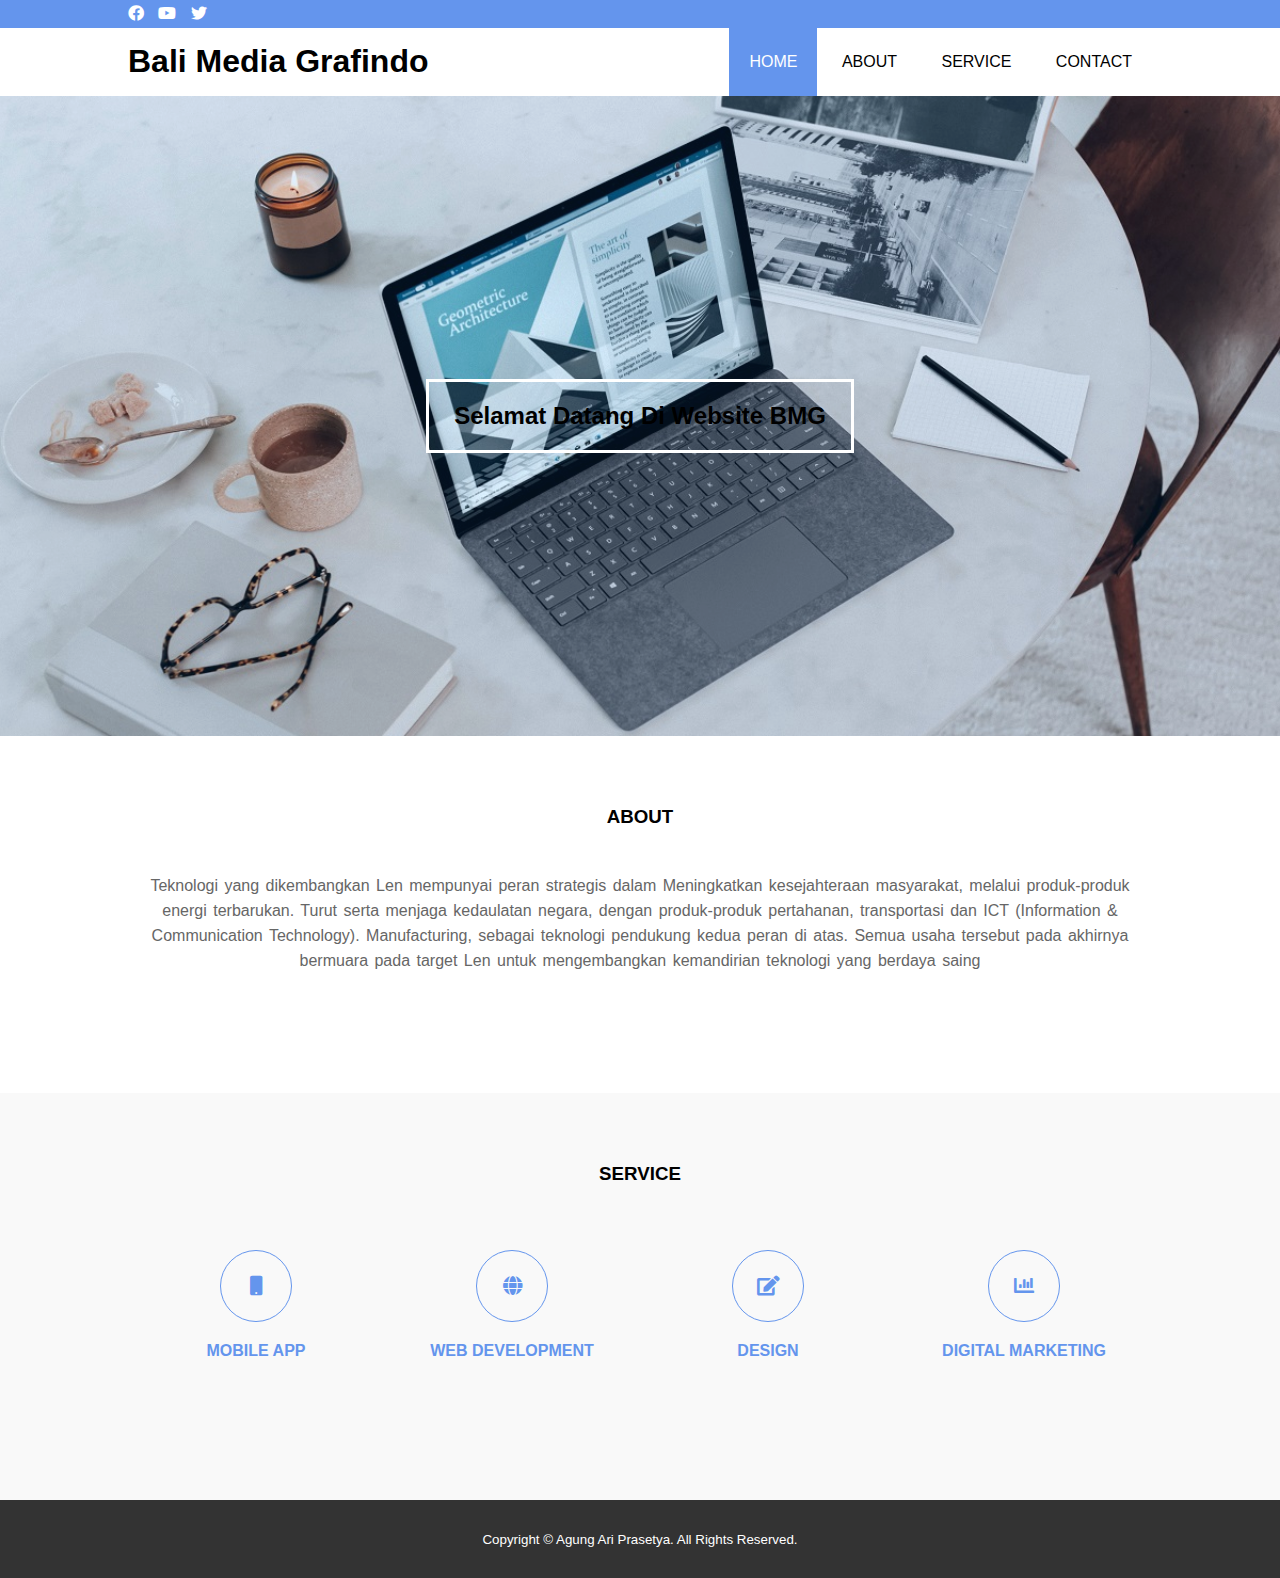
<file: index.html>
<!DOCTYPE html>
<html>
<head>
	<meta charset="utf-8">
	<meta name="viewport" content="width=device-width, initial-scale=1">
	<title>Bali Media Grafindo</title>
	<link rel="stylesheet" type="text/css" href="css/style.css">
	<link rel="stylesheet" type="text/css" href="https://cdnjs.cloudflare.com/ajax/libs/font-awesome/5.13.0/css/all.min.css">
	<script src="https://code.jquery.com/jquery-3.5.1.min.js" integrity="sha256-9/aliU8dGd2tb6OSsuzixeV4y/faTqgFtohetphbbj0=" crossorigin="anonymous"></script>
</head>
<body>
	<!-- loader -->
	<div class="bg-loader">
		<div class="loader"></div>
	</div>

	<!-- header -->
	<div class="medsos">
		<div class="container">
			<ul>
				<li><a href="#"><i class="fab fa-facebook"></i></a></li>
				<li><a href="#"><i class="fab fa-youtube"></i></a></li>
				<li><a href="#"><i class="fab fa-twitter"></i></a></li>
			</ul>
		</div>
	</div>
	<header>
		<div class="container">
			<h1><a href="index.html">Bali Media Grafindo</a></h1>
			<ul>
				<li class="active"><a href="index.html">HOME</a></li>
				<li><a href="about.html">ABOUT</a></li>
				<li><a href="service.html">SERVICE</a></li>
				<li><a href="contact.html">CONTACT</a></li>
			</ul>
		</div>
	</header>

	<!-- banner -->
	<section class="banner">
		<h2>Selamat Datang Di Website BMG</h2>
	</section>

	<!-- about -->
	<section class="about">
		<div class="container">
			<h3>ABOUT</h3>
			<p>Teknologi yang dikembangkan Len mempunyai peran strategis dalam
	Meningkatkan kesejahteraan masyarakat, melalui produk-produk energi terbarukan.
	Turut serta menjaga kedaulatan negara, dengan produk-produk pertahanan, transportasi dan ICT (Information & Communication Technology).
	Manufacturing, sebagai teknologi pendukung kedua peran di atas.
	Semua usaha tersebut pada akhirnya bermuara pada target Len untuk mengembangkan kemandirian teknologi yang berdaya saing</p>
		</div>
	</section>

	<!-- service -->
	<section class="service">
		<div class="container">
			<h3>SERVICE</h3>
			<div class="box">
				<div class="col-4">
					<div class="icon"><i class="fas fa-mobile"></i></div>
					<h4>MOBILE APP</h4>
				</div>
				<div class="col-4">
					<div class="icon"><i class="fas fa-globe"></i></div>
					<h4>WEB DEVELOPMENT</h4>
				</div>
				<div class="col-4">
					<div class="icon"><i class="fas fa-edit"></i></div>
					<h4>DESIGN</h4>
				</div>
				<div class="col-4">
					<div class="icon"><i class="fas fa-chart-bar"></i></div>
					<h4>DIGITAL MARKETING</h4>
				</div>
			</div>
		</div>
	</section>

	<!-- footer -->
	<footer>
		<div class="container">
			<small>Copyright &copy; Agung Ari Prasetya. All Rights Reserved.</small>
		</div>
	</footer>


	<script type="text/javascript">
		$(document).ready(function(){
			$(".bg-loader").hide();
		})
	</script>
</body>
</html>
</file>
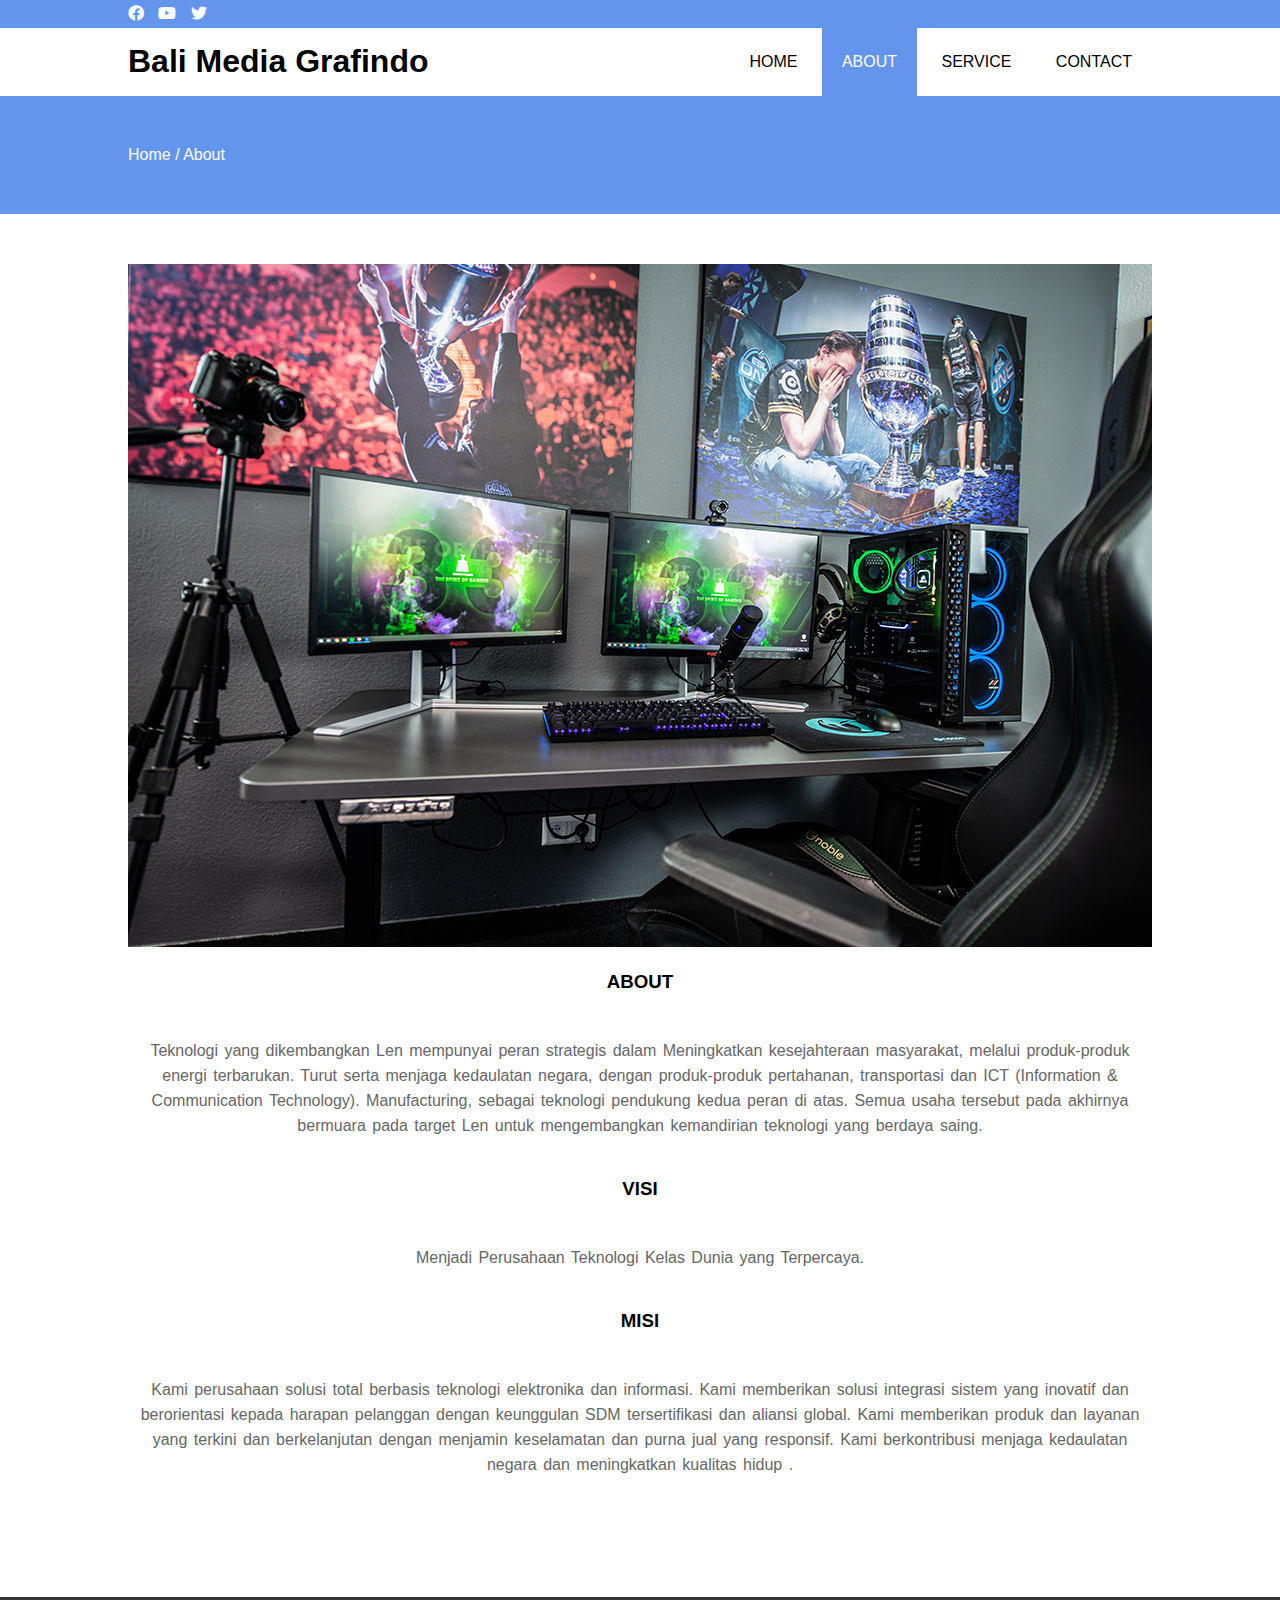
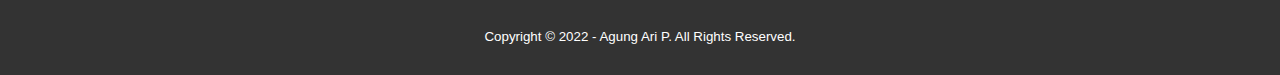
<file: about.html>
<!DOCTYPE html>
<html>
<head>
	<meta charset="utf-8">
	<meta name="viewport" content="width=device-width, initial-scale=1">
	<title>Bali Media Grafindo</title>
	<link rel="stylesheet" type="text/css" href="css/style.css">
	<link rel="stylesheet" type="text/css" href="https://cdnjs.cloudflare.com/ajax/libs/font-awesome/5.13.0/css/all.min.css">
	<script src="https://code.jquery.com/jquery-3.5.1.min.js" integrity="sha256-9/aliU8dGd2tb6OSsuzixeV4y/faTqgFtohetphbbj0=" crossorigin="anonymous"></script>
</head>
<body>
	<!-- loader -->
	<div class="bg-loader">
		<div class="loader"></div>
	</div>

	<!-- header -->
	<div class="medsos">
		<div class="container">
			<ul>
				<li><a href="#"><i class="fab fa-facebook"></i></a></li>
				<li><a href="#"><i class="fab fa-youtube"></i></a></li>
				<li><a href="#"><i class="fab fa-twitter"></i></a></li>
			</ul>
		</div>
	</div>
	<header>
		<div class="container">
			<h1><a href="index.html">Bali Media Grafindo</a></h1>
			<ul>
				<li><a href="index.html">HOME</a></li>
				<li class="active"><a href="about.html">ABOUT</a></li>
				<li><a href="service.html">SERVICE</a></li>
				<li><a href="contact.html">CONTACT</a></li>
			</ul>
		</div>
	</header>

	<!-- label -->
	<section class="label">
		<div class="container">
			<p>Home / About</p>
		</div>
	</section>

	<!-- about -->
	<section class="about">
		<div class="container">
			<img src="img/hero.png" width="100%">
			<h3>ABOUT</h3>
			<p>Teknologi yang dikembangkan Len mempunyai peran strategis dalam
	Meningkatkan kesejahteraan masyarakat, melalui produk-produk energi terbarukan.
	Turut serta menjaga kedaulatan negara, dengan produk-produk pertahanan, transportasi dan ICT (Information & Communication Technology).
	Manufacturing, sebagai teknologi pendukung kedua peran di atas.
	Semua usaha tersebut pada akhirnya bermuara pada target Len untuk mengembangkan kemandirian teknologi yang berdaya saing.</p>
			<h3>VISI</h3>
			<p>Menjadi Perusahaan Teknologi Kelas Dunia yang Terpercaya</strong>.</p>
			<h3>MISI</h3>
			<p>Kami perusahaan solusi total berbasis teknologi elektronika dan informasi.
    Kami memberikan solusi integrasi sistem yang inovatif dan berorientasi kepada harapan pelanggan dengan keunggulan SDM tersertifikasi dan aliansi global.
    Kami memberikan produk dan layanan yang terkini dan berkelanjutan dengan menjamin keselamatan dan purna jual yang responsif.
    Kami berkontribusi menjaga kedaulatan negara dan meningkatkan kualitas hidup </strong>.</p>
		</div>
	</section>

	<!-- footer -->
	<footer>
		<div class="container">
			<small>Copyright &copy; 2022 - Agung Ari P. All Rights Reserved.</small>
		</div>
	</footer>


	<script type="text/javascript">
		$(document).ready(function(){
			$(".bg-loader").hide();
		})
	</script>
</body>
</html>
</file>
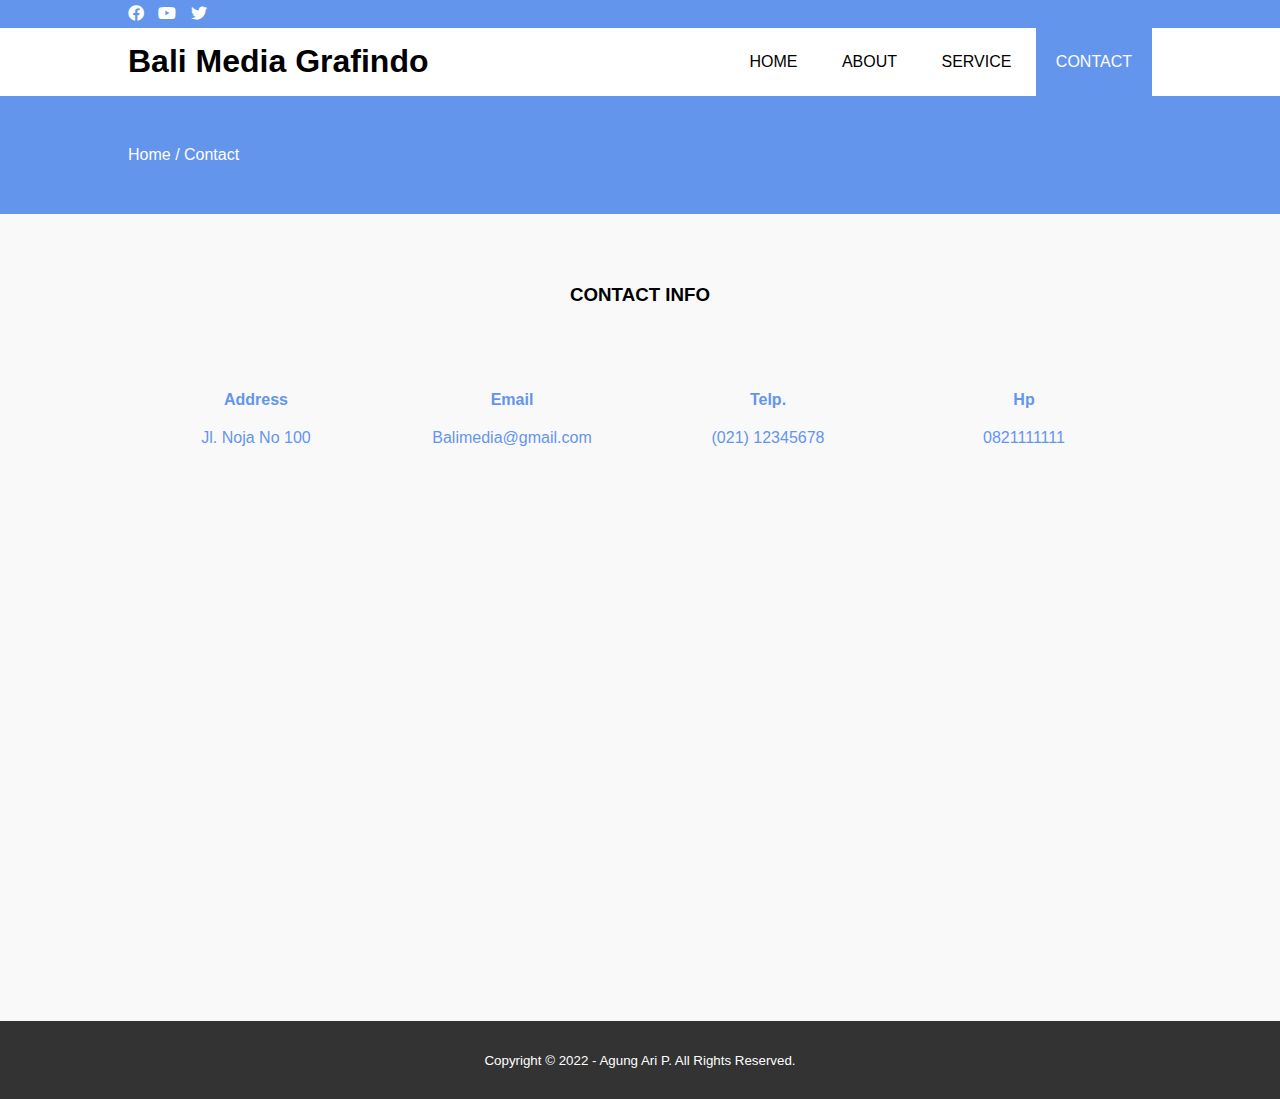
<file: contact.html>
<!DOCTYPE html>
<html>
<head>
	<meta charset="utf-8">
	<meta name="viewport" content="width=device-width, initial-scale=1">
	<title>Bali Media Grafindo</title>
	<link rel="stylesheet" type="text/css" href="css/style.css">
	<link rel="stylesheet" type="text/css" href="https://cdnjs.cloudflare.com/ajax/libs/font-awesome/5.13.0/css/all.min.css">
	<script src="https://code.jquery.com/jquery-3.5.1.min.js" integrity="sha256-9/aliU8dGd2tb6OSsuzixeV4y/faTqgFtohetphbbj0=" crossorigin="anonymous"></script>
</head>
<body>
	<!-- loader -->
	<div class="bg-loader">
		<div class="loader"></div>
	</div>

	<!-- header -->
	<div class="medsos">
		<div class="container">
			<ul>
				<li><a href="#"><i class="fab fa-facebook"></i></a></li>
				<li><a href="#"><i class="fab fa-youtube"></i></a></li>
				<li><a href="#"><i class="fab fa-twitter"></i></a></li>
			</ul>
		</div>
	</div>
	<header>
		<div class="container">
			<h1><a href="index.html">Bali Media Grafindo</a></h1>
			<ul>
				<li><a href="index.html">HOME</a></li>
				<li><a href="about.html">ABOUT</a></li>
				<li><a href="service.html">SERVICE</a></li>
				<li class="active"><a href="contact.html">CONTACT</a></li>
			</ul>
		</div>
	</header>

	<!-- label -->
	<section class="label">
		<div class="container">
			<p>Home / Contact</p>
		</div>
	</section>

	<!-- service -->
	<section class="service">
		<div class="container">
			<h3>CONTACT INFO</h3>
			<div class="box">
				<div class="col-4">
					<h4>Address</h4>
					<p>Jl. Noja No 100</p>
				</div>
				<div class="col-4">
					<h4>Email</h4>
					<p>Balimedia@gmail.com</p>
				</div>
				<div class="col-4">
					<h4>Telp.</h4>
					<p>(021) 12345678</p>
				</div>
				<div class="col-4">
					<h4>Hp</h4>
					<p>0821111111</p>
				</div>
			</div>
			<iframe src="https://www.google.com/maps/embed?pb=!1m18!1m12!1m3!1d3944.1337173238544!2d115.25113782670108!3d-8.678831779526947!2m3!1f0!2f0!3f0!3m2!1i1024!2i768!4f13.1!3m3!1m2!1s0x2dd2404f708f6189%3A0x2663e6d16ee0b420!2sBali%20Media%20Grafindo!5e0!3m2!1sen!2sid!4v1643329270422!5m2!1sen!2sid" width="1200" height="450" style="border:0;" allowfullscreen="" loading="lazy"></iframe>
		</div>
	</section>

	<!-- footer -->
	<footer>
		<div class="container">
			<small>Copyright &copy; 2022 - Agung Ari P. All Rights Reserved.</small>
		</div>
	</footer>


	<script type="text/javascript">
		$(document).ready(function(){
			$(".bg-loader").hide();
		})
	</script>
</body>
</html>
</file>
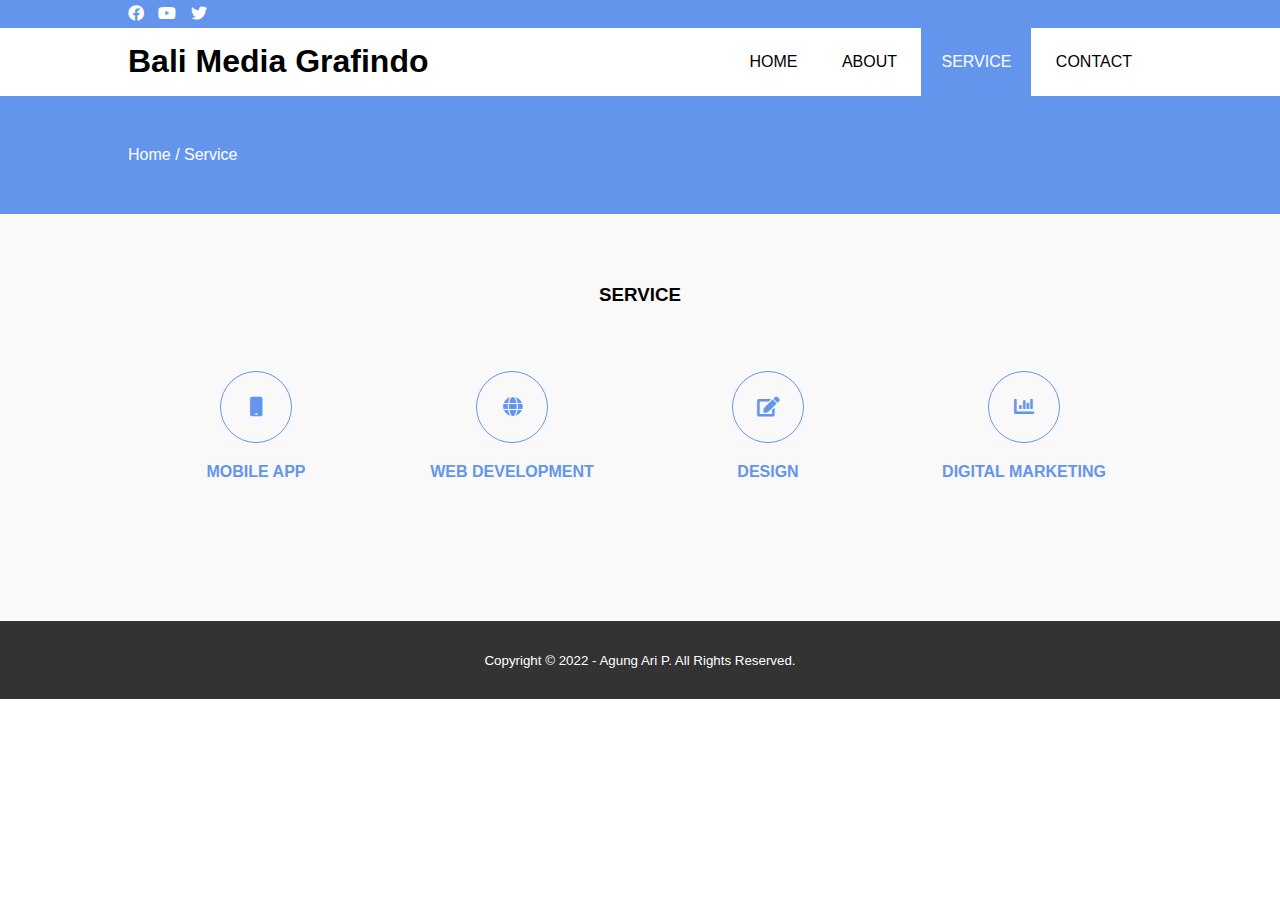
<file: service.html>
<!DOCTYPE html>
<html>
<head>
	<meta charset="utf-8">
	<meta name="viewport" content="width=device-width, initial-scale=1">
	<title>Bali Media Grafindo</title>
	<link rel="stylesheet" type="text/css" href="css/style.css">
	<link rel="stylesheet" type="text/css" href="https://cdnjs.cloudflare.com/ajax/libs/font-awesome/5.13.0/css/all.min.css">
	<script src="https://code.jquery.com/jquery-3.5.1.min.js" integrity="sha256-9/aliU8dGd2tb6OSsuzixeV4y/faTqgFtohetphbbj0=" crossorigin="anonymous"></script>
</head>
<body>
	<!-- loader -->
	<div class="bg-loader">
		<div class="loader"></div>
	</div>

	<!-- header -->
	<div class="medsos">
		<div class="container">
			<ul>
				<li><a href="#"><i class="fab fa-facebook"></i></a></li>
				<li><a href="#"><i class="fab fa-youtube"></i></a></li>
				<li><a href="#"><i class="fab fa-twitter"></i></a></li>
			</ul>
		</div>
	</div>
	<header>
		<div class="container">
			<h1><a href="index.html">Bali Media Grafindo</a></h1>
			<ul>
				<li><a href="index.html">HOME</a></li>
				<li><a href="about.html">ABOUT</a></li>
				<li class="active"><a href="service.html">SERVICE</a></li>
				<li><a href="contact.html">CONTACT</a></li>
			</ul>
		</div>
	</header>

	<!-- label -->
	<section class="label">
		<div class="container">
			<p>Home / Service</p>
		</div>
	</section>

	<!-- service -->
	<section class="service">
		<div class="container">
			<h3>SERVICE</h3>
			<div class="box">
				<div class="col-4">
					<div class="icon"><i class="fas fa-mobile"></i></div>
					<h4>MOBILE APP</h4>
				</div>
				<div class="col-4">
					<div class="icon"><i class="fas fa-globe"></i></div>
					<h4>WEB DEVELOPMENT</h4>
				</div>
				<div class="col-4">
					<div class="icon"><i class="fas fa-edit"></i></div>
					<h4>DESIGN</h4>
				</div>
				<div class="col-4">
					<div class="icon"><i class="fas fa-chart-bar"></i></div>
					<h4>DIGITAL MARKETING</h4>
				</div>
			</div>
		</div>
	</section>

	<!-- footer -->
	<footer>
		<div class="container">
			<small>Copyright &copy; 2022 - Agung Ari P. All Rights Reserved.</small>
		</div>
	</footer>


	<script type="text/javascript">
		$(document).ready(function(){
			$(".bg-loader").hide();
		})
	</script>
</body>
</html>
</file>
<file: css/style.css>
* {
	padding:0;
	margin:0;
	font-family: sans-serif;
}
a {
	color: inherit;
	text-decoration: none;
}
.medsos {
	padding:5px 0;
	background-color:#6495ED;
}
.medsos ul li {
	display: inline-block;
	color: #fff;
	margin-right: 10px;
}
.container {
	width:80%;
	margin:0 auto;
}
.container:after {
	content:'';
	display: block;
	clear: both;
}
header h1 {
	float: left;
	padding:15px 0;
	color: #000000;
}
header ul {
	float: right;
}
header ul li {
	display: inline-block;
}
header ul li a {
	padding:25px 20px;
	display: inline-block;
}
header ul li a:hover {
	background-color: #6495ED;
	color: #fff;
}
.active {
	background-color: #6495ED;
	color: #fff;
}
.banner {
	height: 60vh;
	background-image: url('../img/banner.jpg');
	background-size: cover;
	position: relative;
	display: flex;
	justify-content: center;
	align-items: center;
}
.banner:after {
	content:'';
	display: block;
	position: absolute;
	top: 0;
	left: 0;
	right: 0;
	bottom: 0;
	background-color: rgba(30, 144, 255, .1  );
}
.banner h2 {
	color: #000000;
	z-index: 1;
	padding: 20px 25px;
	border:3px solid #fff;
}
section {
	padding:50px 0;
}
section h3 {
	text-align: center;
	padding:20px 0;
	color: #000000;
	margin-bottom: 25px;
}
.about,
.service {
	padding-bottom: 100px;
}
.about p {
	color: #666;
	word-spacing: 2px;
	line-height: 25px;
	margin-bottom: 20px;
	text-align: center;
}
.service {
	background-color: #f9f9f9;
}
.box {
	color: #6495ED;
}
.box:after {
	content: '';
	display: block;
	clear: both;
}
.box .col-4 {
	width:25%;
	padding:20px;
	box-sizing: border-box;
	text-align: center;
	float: left;
}
.icon {
	width:70px;
	height:70px;
	border:1px solid;
	border-radius: 50%;
	text-align: center;
	line-height: 70px;
	font-size: 20px;
	margin:0 auto;
}
.box .col-4 h4 {
	margin:20px 0;
}
footer {
	padding:30px 0;
	background-color: #333;
	color: #fff;
	text-align: center;
}
.bg-loader {
	background-color: #eee;
	position: fixed;
	top: 0;
	left: 0;
	right: 0;
	bottom: 0;
	z-index: 9999;
	display: flex;
	justify-content: center;
	align-items: center;
}
.bg-loader .loader {
	width:100px;
	height: 100px;
	border:3px solid #fff;
	border-radius: 50%;
	border-top-color: #148F77;
	border-right-color: #148F77;
	border-bottom-color: #148F77;
	animation: puterin .8s linear infinite;
}
.label {
	background-color: #6495ED;
	color: #fff;
}
@keyframes puterin {
	100% {
		transform: rotate(360deg);
	}
}
@media screen and (max-width: 768px){
	.container {
		width:90%;
	}
	header h1 {
		text-align: center;
		float: none;
	}
	header ul {
		text-align: center;
		float: none;
	}
	.box .col-4 {
		width:100%;
		float: none;
		margin-bottom: 20px;
	}
}
</file>
